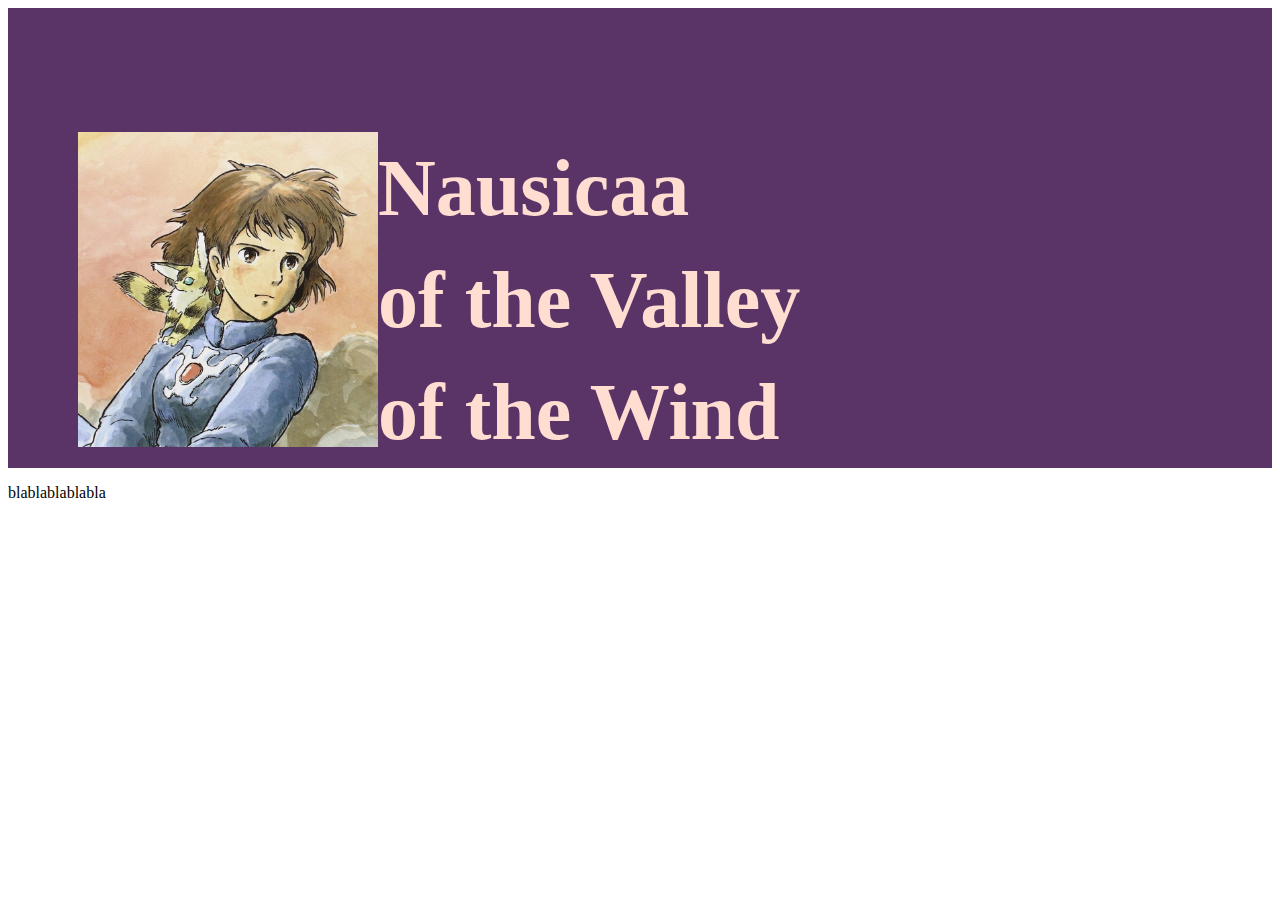
<file: index.html>
<!DOCTYPE html>
<html>
<head>
	<title>Nausicaä</title>
	<link rel="stylesheet" type="text/css" href="css/hero.css">
</head>
<body>
	<div class="wrapper">
		<header>
			<img src="img/profile.jpg">
			<h1>Nausicaa<br>of the Valley<br>of the Wind</h1>
		</header>
	</div>
		<div class="content">
			<p>blablablablabla</p>
		</div>
		<footer>
			
		</footer>

</body>
</html>
</file>
<file: css/hero.css>
header{

}
h1{
	font-size: 80px;
	color: #ffded1;
	line-height: 140%;
	vertical-align: top;
}
header img{
	width: 300px;
	float: left;
}
.wrapper {padding: 70px;
		height: 320px;
		background-color: #5a3466;
}
</file>
